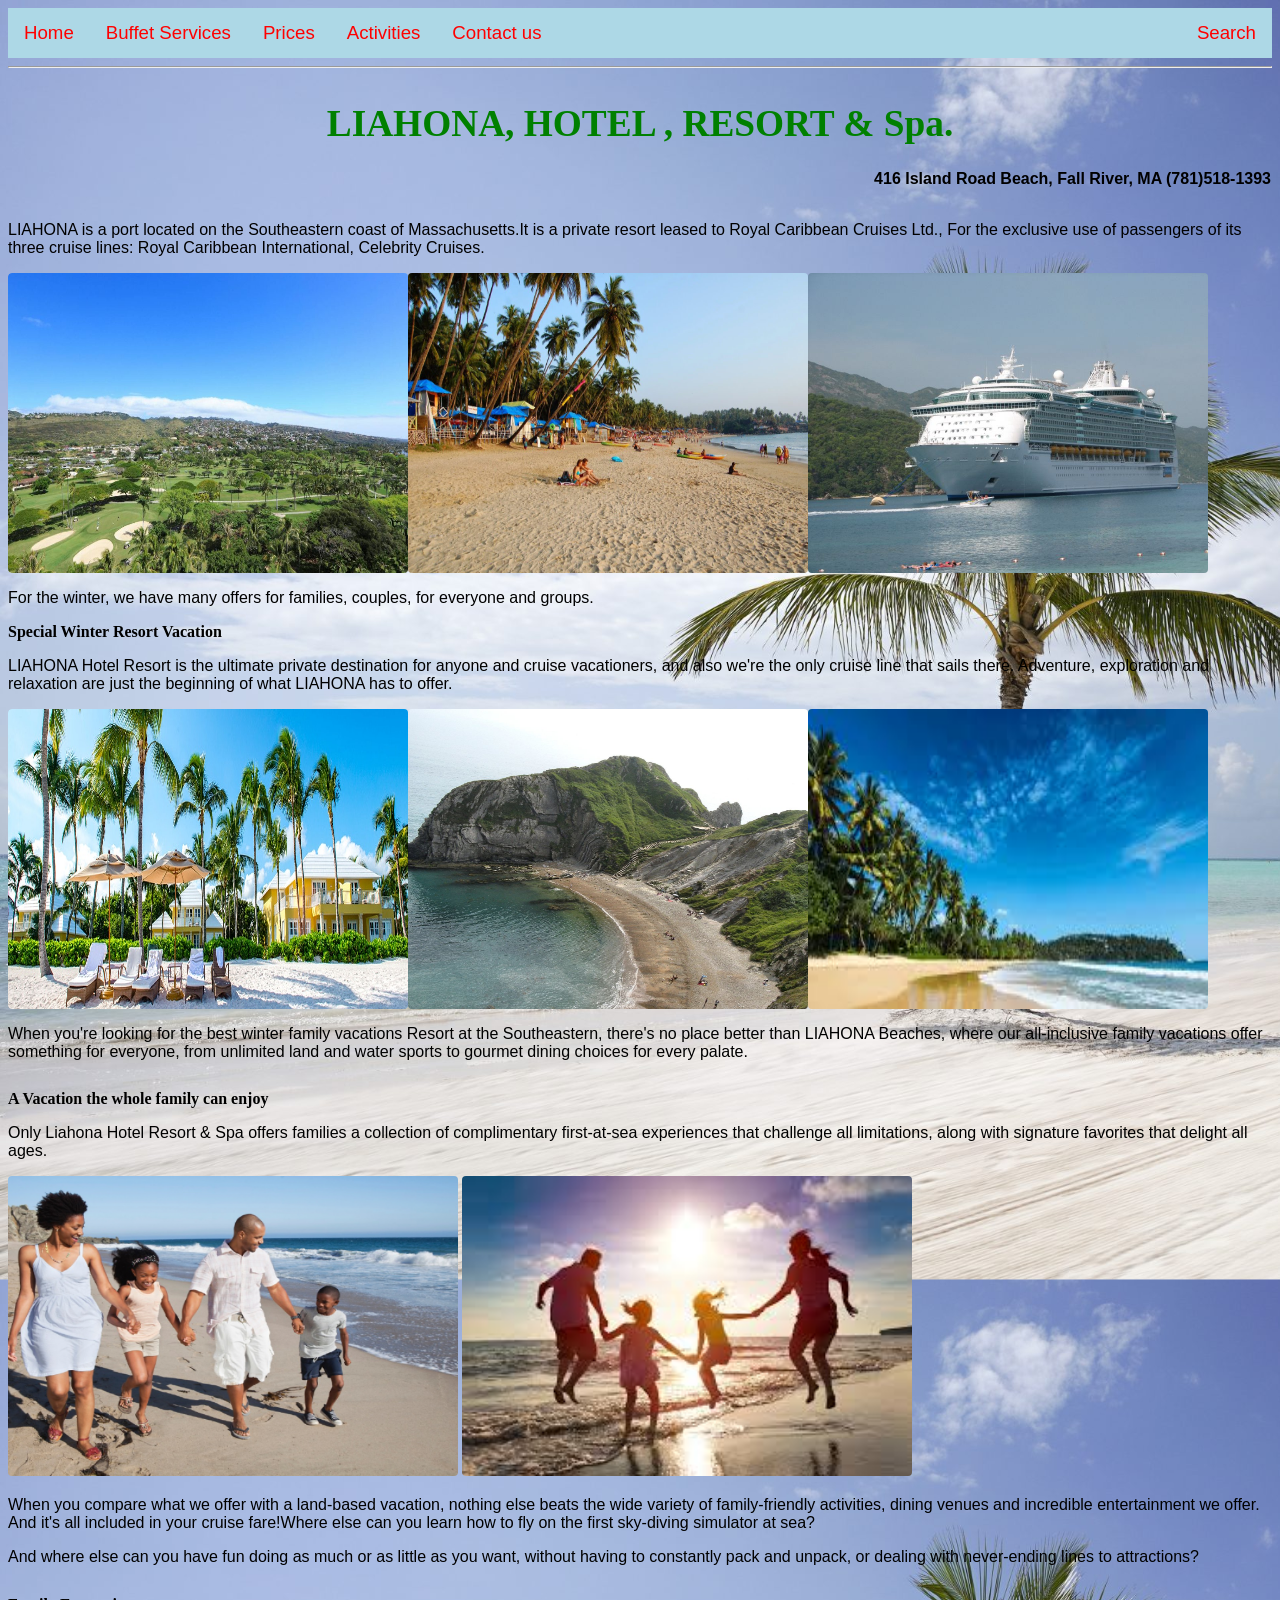
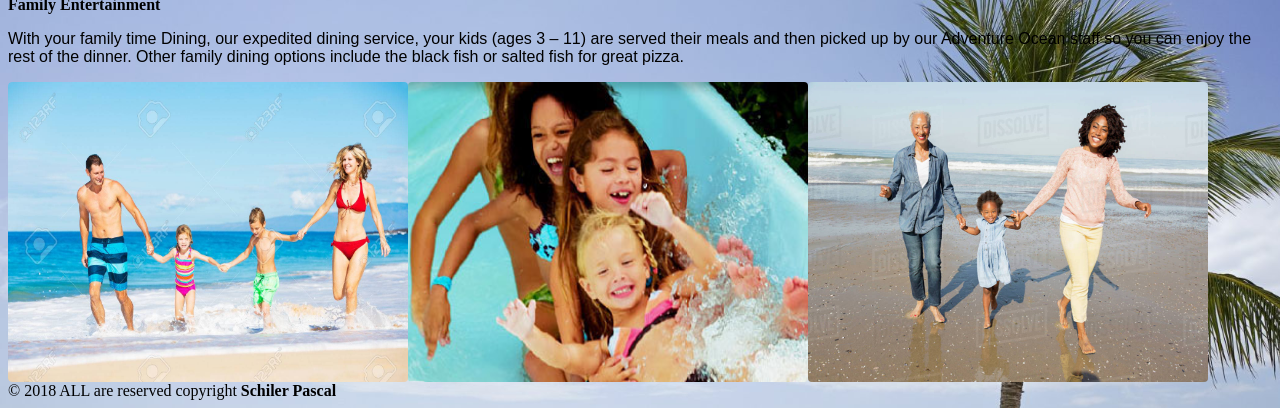
<file: MIDTERM/myWeb/index.html>
<!DOCTYPE html>
<!--
To change this license header, choose License Headers in Project Properties.
To change this template file, choose Tools | Templates
and open the template in the editor.
-->
<html>
<head>
        <title>Winter Resort Vacation </title>
        <link rel="stylesheet"  rel="stylesheet" href="style.css" type="text/css">
		<link href="https://fonts.googleapis.com/css?family=Luckiest+Guy" rel="stylesheet"> 
         <meta name="viewport" content="width=device-width, initial-scale=1.0">
		 
</head>
<body>
<ul>
  <li><a class="active" href="index.html">Home</a></li>
  <li><a href="buffet.html">Buffet Services</a></li>
  <li><a href="price.html">Prices</a></li>
  <li><a href="activity.html">Activities</a></li>
  <li><a href="contact.html">Contact us</a></li>
  <li style="float:right">
     <a class="active" href="search.html">Search</a></li>
</ul><hr>

    <div class="header">     
	 <h1>LIAHONA, HOTEL , RESORT & Spa.</h1>
        <p class="one"><strong> 416 Island Road Beach, Fall River, MA (781)518-1393</strong></p>
	</div>
		
    <p>LIAHONA is a port located on the Southeastern coast of Massachusetts.It is a private resort leased to Royal Caribbean Cruises Ltd.,
           For the exclusive use of passengers of its three cruise lines: Royal Caribbean International, Celebrity Cruises.
<div class="clearfix">
        <img class="img1" src="../myWeb/images/img_area.jpg" alt=" " width="400" height="300">
		<img class="img1"src="../myWeb/images/tourist.jpg" alt=" "width="400" height="300">
		 <img class="img2" src="../myWeb/images/img_ship.jpg" alt=" " width="400" height="300"><br>
  </div>
		  <p> For the winter, we have many offers for families, couples, for everyone and groups.</p>
    
  
        <h2>Special Winter Resort Vacation</h2>
        <p class="uppercase">LIAHONA Hotel Resort is the ultimate private destination for anyone and cruise vacationers, and also we're the only cruise line that sails there.
            Adventure, exploration and relaxation are just the beginning of what LIAHONA has to offer.</p>
       
  <div class="clearfix">
      <img class="img1"src="../myWeb/images/img_court.jpg" alt=" "width="400" height="300">
	  <img class="img1"src="../myWeb/images/beach1.jpg" alt=" "width="400" height="300">
	  <img class="img1"src="../myWeb/images/beach2.jpg" alt=" "width="400" height="300">
  </div>
<div class="clearfix"></div>
<p>When you're looking for the best winter family vacations Resort at the Southeastern, 
               there's no place better than LIAHONA Beaches, where our all-inclusive family vacations offer something for everyone, 
               from unlimited land and water sports to gourmet dining choices for every palate.</p>
        <div class="clearfix">
      <h2>A Vacation the whole family can enjoy</h2>  
<p style="clear:right"> Only Liahona Hotel Resort & Spa offers families a collection of complimentary first-at-sea experiences that challenge all limitations, 
    along with signature favorites that delight all ages.</p>
<div class="clearfix;">
      <img class="img3" src="../myWeb/images/img_fmlb.png" alt="Family" width="450" height="300">
	  <img class="img3" src="../myWeb/images/img_fml1.jpg" alt="Family" width="450" height="300">
     </div>

 <div class="clearfix">
     
     
<p style="clear: right">When you compare what we offer with a land-based vacation, nothing else beats the wide variety of family-friendly activities, 
    dining venues and incredible entertainment we offer.
    And it's all included in your cruise fare!Where else can you learn how to fly on the first sky-diving simulator at sea? </p>
<p >And where else can you have fun doing as much or as little as you want, 
    without having to constantly pack and unpack, or dealing with never-ending lines to attractions? </p>
          <div class="clearfix">
              
              
    <h2>Family Entertainment</h2> 
     <p>With your family time Dining, our expedited dining service, 
        your kids (ages 3 – 11) are served their meals and then picked up
        by our Adventure Ocean staff so you can enjoy the rest of the dinner. 
        Other family dining options include the black fish  or salted fish for great pizza.</p>
     <div class="clearfix">
  <img class="img1" src="../myWeb/images/familia.jpg" alt="Familia" width="400" height="300">
         <img class="img1" src="../myWeb/images/img_family.jpg" alt="Family" width="400" height="300">
		 <img class="img1" src="../myWeb/images/familia1.jpg" alt="Family" width="400" height="300">
     </div>

<div class="clearfix"></div>

<footer class="center">&copy; 2018 ALL are reserved copyright <b>Schiler Pascal</b></footer>
    </body>
</html>
</file>
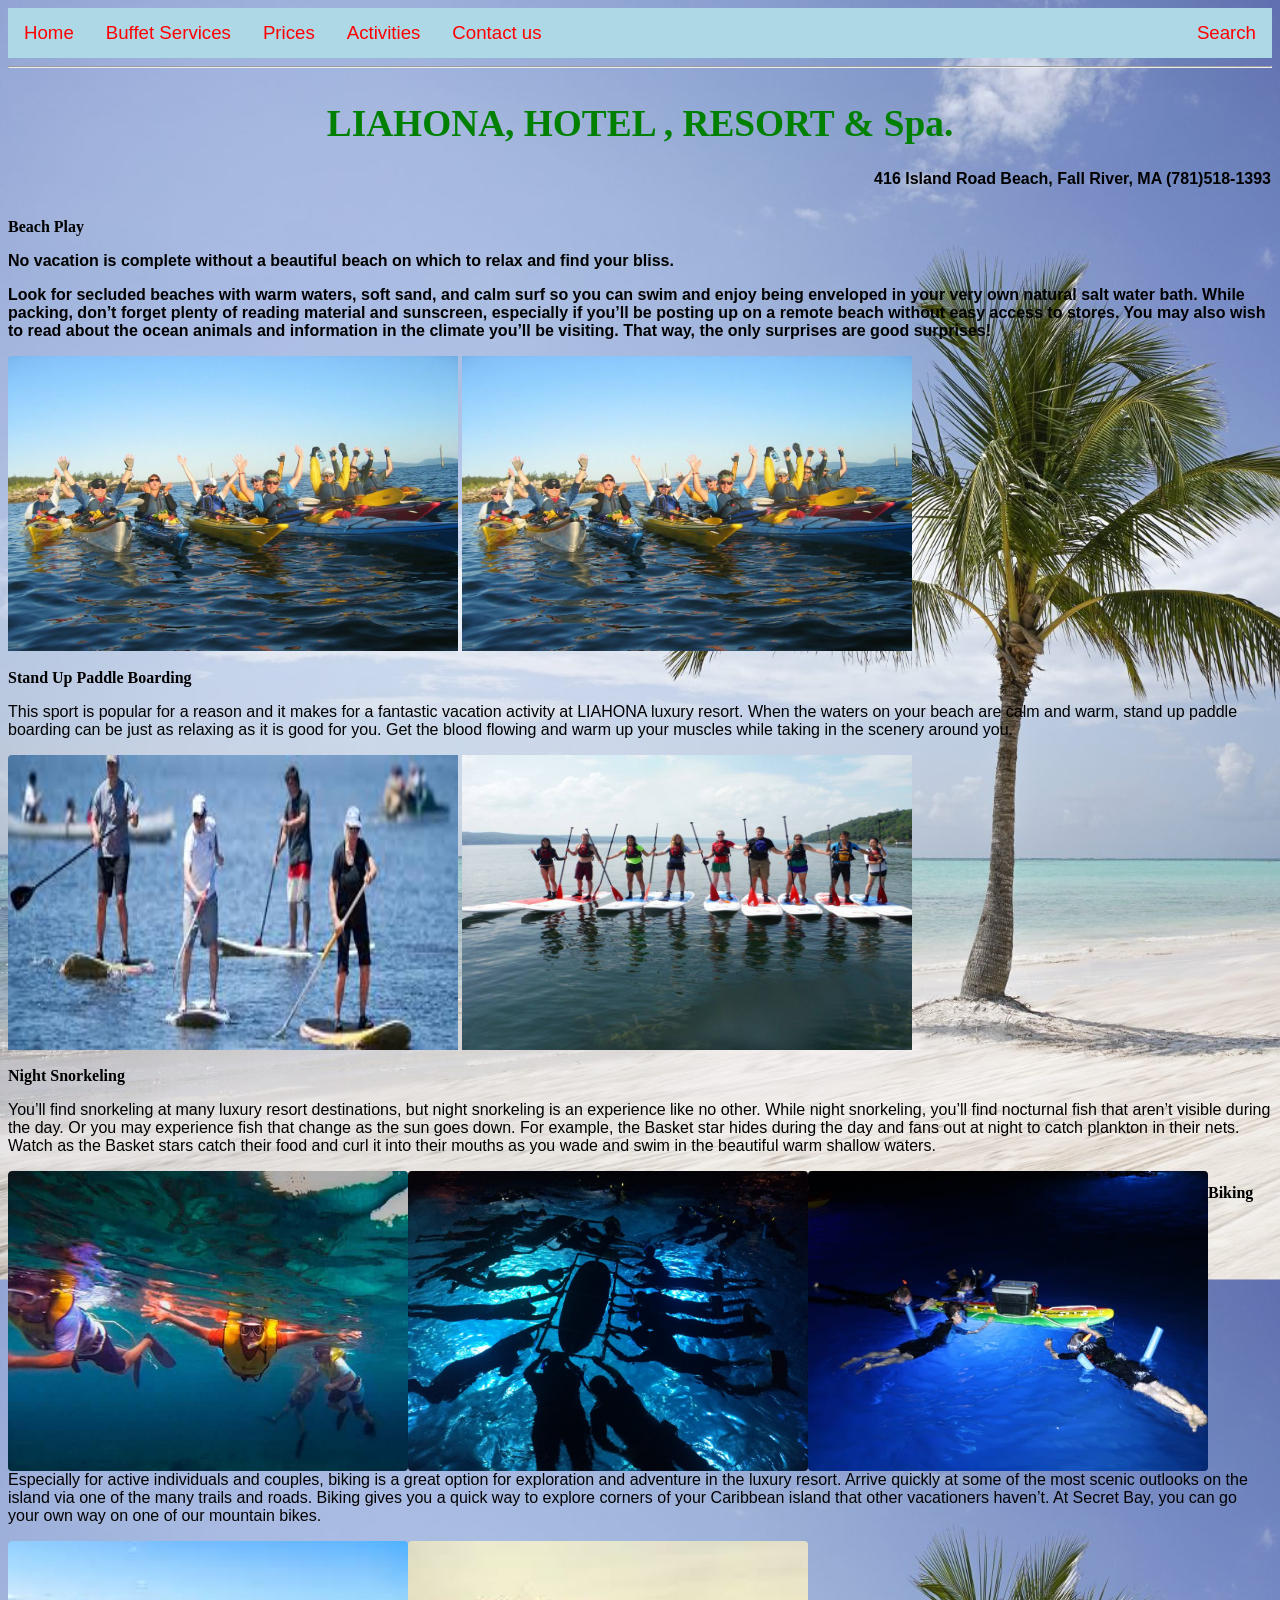
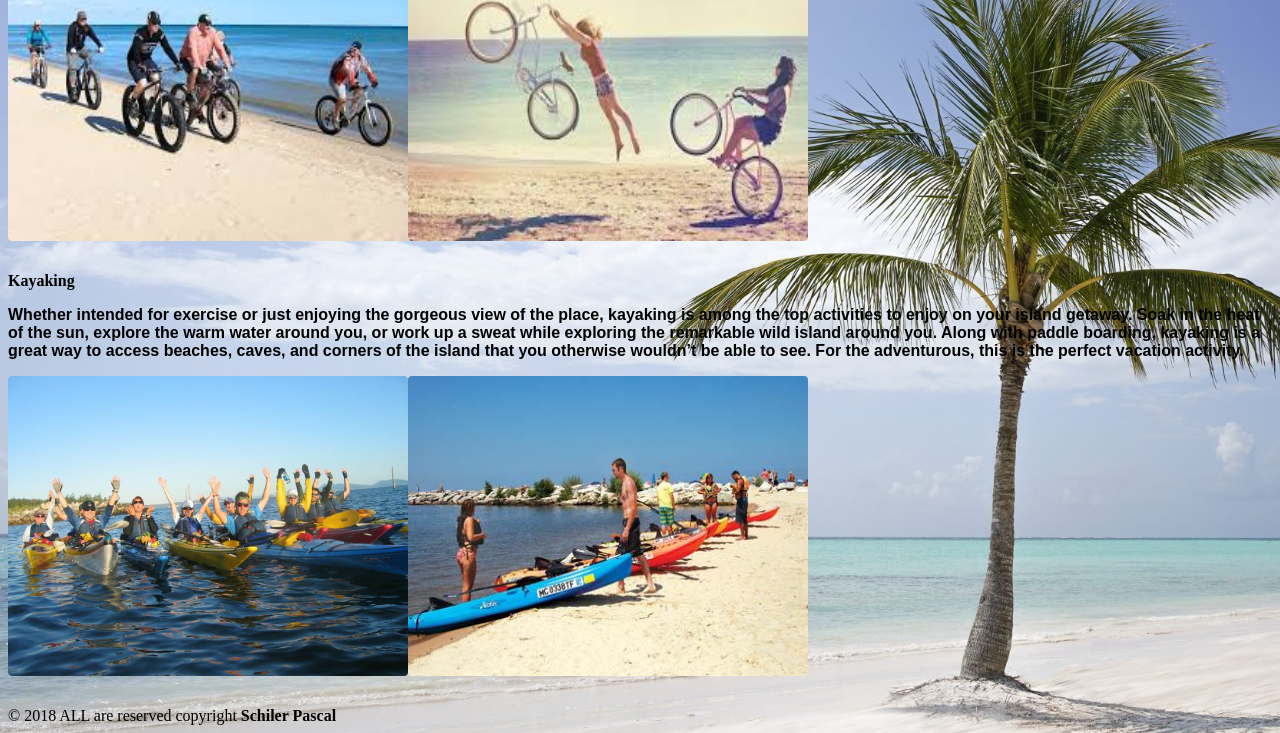
<file: MIDTERM/myWeb/activity.html>
<!DOCTYPE html>
<html>
<head>
        <title>Winter Resort Vacation </title>
        <link rel="stylesheet"  rel="stylesheet" href="style.css" type="text/css">
		<link href="https://fonts.googleapis.com/css?family=Luckiest+Guy" rel="stylesheet"> 
        <meta charset="UTF-8">
        <meta name="viewport" content="width=device-width, initial-scale=1.0">
</head>
<body>
<ul>
  <li><a href="index.html">Home</a></li>
  <li><a href="buffet.html">Buffet Services</a></li>
  <li><a href="price.html">Prices</a></li>
  <li><a class="active" href="activity.html">Activities</a></li>
  <li><a href="contact.html">Contact us</a></li>
  <li style="float:right">
     <a class="active" href="search.html">Search</a></li>
	 
</ul>
<hr>
    <div class="header">     
	 <h1>LIAHONA, HOTEL , RESORT & Spa.</h1>
        <p class="one"><strong> 416 Island Road Beach, Fall River, MA (781)518-1393</strong></p>
	</div>
	
	
	<h2>Beach Play<h2>
<p>No vacation is complete without a beautiful beach on which to relax and find your bliss.</p>
<p>Look for secluded beaches with warm waters, soft sand, and calm surf so you can swim and enjoy being enveloped in your very own natural salt water bath. 
While packing, don’t forget plenty of reading material and sunscreen, especially if you’ll be posting up on a remote beach without easy access to stores. 
You may also wish to read about the ocean animals and information in the climate you’ll be visiting. That way, the only surprises are good surprises!</p>
<div class="clearfix">

<img  src="../myWeb/images/kayaking.jpg" alt="game1" width="450" height="295">
<img  src="../myWeb/images/kayaking.jpg" alt="game2" width="450" height="295">
</div>

<h2>Stand Up Paddle Boarding</h2>
<p>This sport is popular for a reason and it makes for a fantastic vacation activity at LIAHONA luxury resort. 
When the waters on your beach are calm and warm, stand up paddle boarding can be just as relaxing as it is good for you. 
Get the blood flowing and warm up your muscles while taking in the scenery around you.</p>
<div class="clearfix">
<img  src="../myWeb/images/Bording1.jpg" alt="boarding1" width="450" height="295">
<img  src="../myWeb/images/boarding2.jpg" alt="boarding2" width="450" height="295"></div>
<div>
 <h2>Night Snorkeling</h2>
<p>You’ll find snorkeling at many luxury resort destinations, but night snorkeling is an experience like no other. 
While night snorkeling, you’ll find nocturnal fish that aren’t visible during the day. Or you may experience fish that change as the sun goes down. 
For example, the Basket star hides during the day and fans out at night to catch plankton in their nets.
 Watch as the Basket stars catch their food and curl it into their mouths as you wade and swim in the beautiful warm shallow waters.</p>
  <div class="clearfix">
 <img class="img1"src="../myWeb/images/snorkel1.jpg" alt="snorkel1"width="400" height="300">
 <img class="img1" src="../myWeb/images/snorkel2.jpg" alt="snorkel2" width="400" height="300">
 <img class="img1" src="../myWeb/images/snorkel3.jpg" alt="snorkel3" width="400" height="300">
 
 <div>
 <h2>Biking</h2>
<p>Especially for active individuals and couples, biking is a great option for exploration and adventure in the luxury resort.
 Arrive quickly at some of the most scenic outlooks on the island via one of the many trails and roads. 
 Biking gives you a quick way to explore corners of your Caribbean island that other vacationers haven’t. 
At Secret Bay, you can go your own way on one of our mountain bikes.</p>
 <div class="clearfix">
 <img class="img1"src="../myWeb/images/biking.jpg" alt=" biking"width="400" height="300">
 <img class="img2"src="../myWeb/images/biking1.jpg" alt="biking1" width="400" height="300">

</div><br>
	<div>
	<h2>Kayaking<h2>
	
<p>Whether intended for exercise or just enjoying the gorgeous view of the place, kayaking is among the top activities to enjoy on your island getaway. 
Soak in the heat of the sun, explore the warm water around you, or work up a sweat while exploring the remarkable wild island around you. 
Along with paddle boarding, kayaking is a great way to access beaches, caves, and corners of the island that you otherwise wouldn’t be able to see. 
For the adventurous, this is the perfect vacation activity.</p>

<div class="clearfix">
 <img class="img1"src="../myWeb/images/kayaking.jpg"  alt="kayaking"width="400" height="300">
 <img class="img2"src="../myWeb/images/KayakingB.jpg" alt="KayakingB" width="400" height="300">

</div>
</div><br>
<div class="clearfix"></div>
<footer class="center">&copy; 2018 ALL are reserved copyright <b>Schiler Pascal</b></footer>
</body>
</html>
</file>
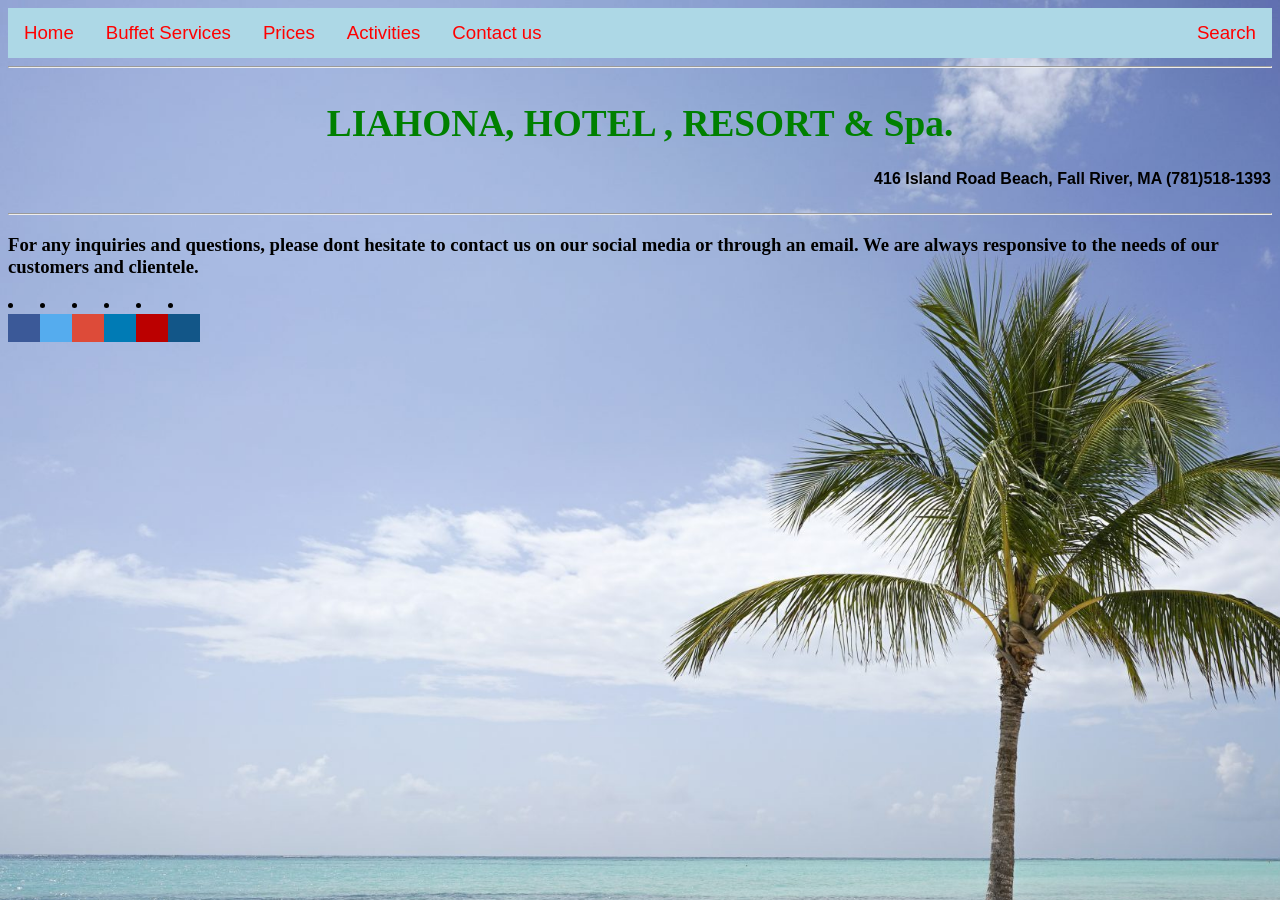
<file: MIDTERM/myWeb/contact.html>
<!DOCTYPE html>
<!--
To change this license header, choose License Headers in Project Properties.
To change this template file, choose Tools | Templates
and open the template in the editor.
-->
<html>
<head>
        <title>Winter Resort Vacation </title>
        <link rel="stylesheet"  rel="stylesheet" href="contact.css" type="text/css">
		<link href="https://fonts.googleapis.com/css?family=Luckiest+Guy" rel="stylesheet"> 
        <meta charset="UTF-8">
        <meta name="viewport" content="width=device-width, initial-scale=1.0">
</head>
<body>
<ul>
  <li><a href="index.html">Home</a></li>
  <li><a href="buffet.html">Buffet Services</a></li>
  <li><a href="price.html">Prices</a></li>
  <li><a href="activity.html">Activities</a></li>
  <li><a class="active" href="contact.html">Contact us</a></li>
  <li style="float:right">
     <a class="active" href="search.html">Search</a></li>
	 
</ul>
<hr>
    <div class="header">     
	 <h1>LIAHONA, HOTEL , RESORT & Spa.</h1>
        <p class="one"><strong> 416 Island Road Beach, Fall River, MA (781)518-1393</strong></p>
	</div>
	<hr>
<div>
            
            <h3>For any inquiries and questions, please dont hesitate to contact us on our social media or through an email. 
			We are always responsive to the needs of our customers and clientele.</h3>
        </div>
        <div class="fa">
		
           <li> <a href="https://www.facebook.com" class="fa fa-facebook"></a></li>
            <li><a href="https://www.twitter.com" class="fa fa-twitter"></a></li>
           <li> <a href="https://www.google.com" class="fa fa-google"></a></li>
            <li><a href="https://www.linkedin.com" class="fa fa-linkedin"></a></li>
           <li> <a href="https://www.youtube.com" class="fa fa-youtube"></a></li>
           <li> <a href="https://www.instagram.com" class="fa fa-instagram"></a></li>
			
        </div>

</body>
</html>
</file>
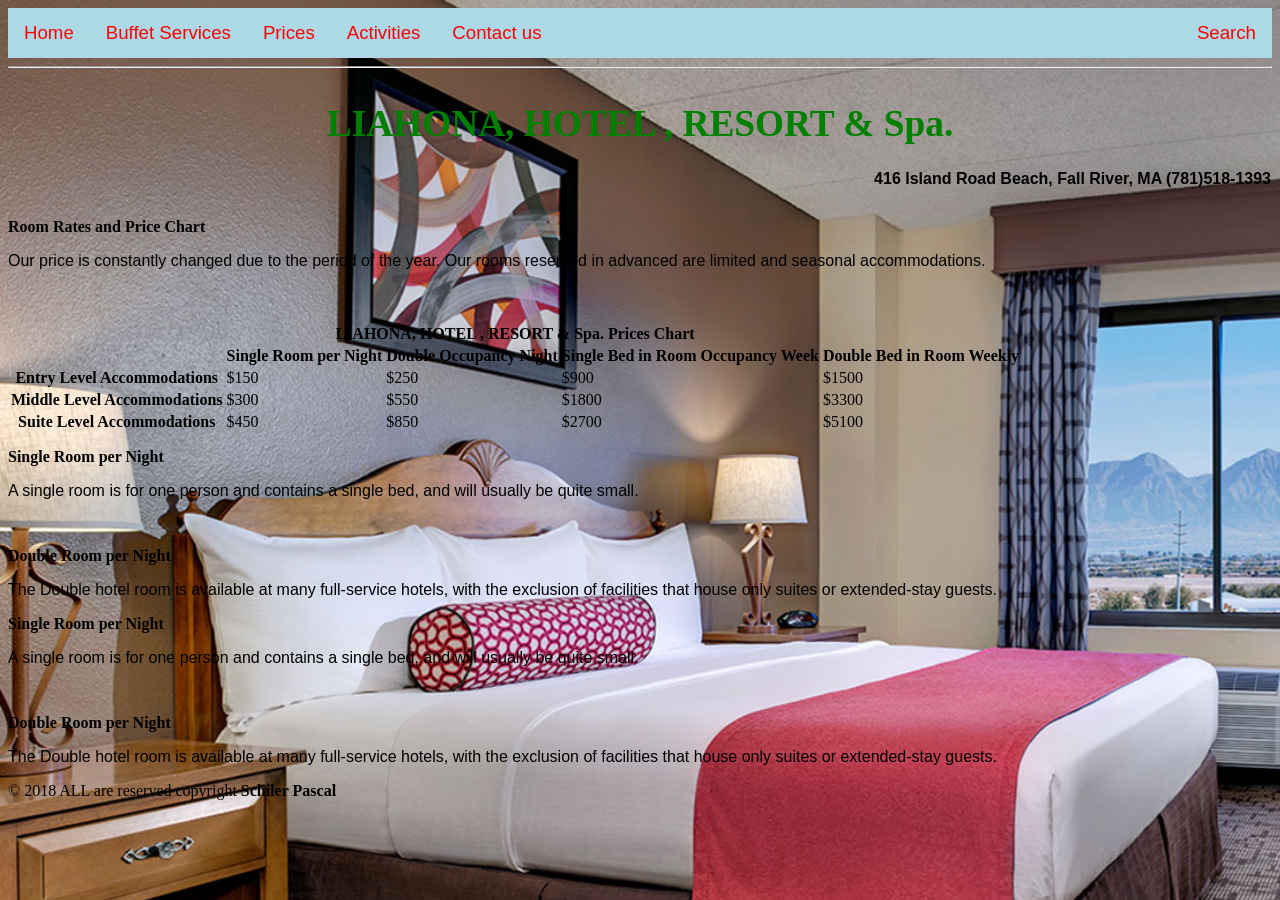
<file: MIDTERM/myWeb/price.html>
<!DOCTYPE html>
<!--
To change this license header, choose License Headers in Project Properties.
To change this template file, choose Tools | Templates
and open the template in the editor.
-->

<html>
<head>
        <title>Winter Resort Vacation </title>
        <link rel="stylesheet"  rel="stylesheet" href="price.css" type="text/css">
		<link href="https://fonts.googleapis.com/css?family=Luckiest+Guy" rel="stylesheet"> 
        <meta charset="UTF-8">
        <meta name="viewport" content="width=device-width, initial-scale=1.0">
</head>
<body >
<ul>
  <li><a href="index.html">Home</a></li>
  <li><a href="buffet.html">Buffet Services</a></li>
  <li><a class="active"href="price.html">Prices</a></li>
  <li><a href="activity.html">Activities</a></li>
  <li><a href="contact.html">Contact us</a></li>
  <li style="float:right">
     <a class= href="search.html">Search</a></li>
	 
</ul>
<hr>
    <div class="header">     
	 <h1>LIAHONA, HOTEL , RESORT & Spa.</h1>
        <p class="one"><strong> 416 Island Road Beach, Fall River, MA (781)518-1393</strong></p>
	</div>
        <div>
            <h2>Room Rates and Price Chart</h2>
            <p>Our price is constantly  changed due to the period of the year. Our rooms reserved in advanced are limited and seasonal accommodations.</p>
        </div>
        
        <div>
            <table>
                <tr>
                    <th colspan="5">LIAHONA, HOTEL , RESORT & Spa. Prices Chart</th><br>
                </tr>
                
                <tr>
                    <th></th>
                    <th>Single Room per Night</th>
                    <th>Double Occupancy Night</th>
                    <th>Single Bed in Room Occupancy Week</th>
                    <th>Double Bed in Room Weekly</th>
                </tr>
                
                <tr>
                    <th>Entry Level Accommodations</th>
                    <td>$150</td>
                    <td>$250</td>
                    <td>$900</td>
                    <td>$1500</td>
                </tr><br>
                <tr>
                    <th>Middle Level Accommodations</th>
                    <td>$300</td>
                    <td>$550</td>
                    <td>$1800</td>
                    <td>$3300</td>
                </tr>
                <tr>
                    <th>Suite Level Accommodations</th>
                    <td>$450</td>
                    <td>$850</td>
                    <td>$2700</td>
                    <td>$5100</td>
                </tr>
            </table>
			<h2 class="one">Single Room per Night</h2>
		<p>A single room is for one person and contains a single bed, and will usually be quite small. </p>
          
		<br>
		
		
		<h2 class="one">Double Room per Night</h2>
		<p>The Double hotel room is available at many full-service hotels, with the exclusion of facilities that house only suites or extended-stay guests. </p>
    
               
        </div>
        </div>
		
        <h2 class="one">Single Room per Night</h2>
		<p>A single room is for one person and contains a single bed, and will usually be quite small. </p>
          
		<br>
		
		
		<h2 class="one">Double Room per Night</h2>
		<p>The Double hotel room is available at many full-service hotels, with the exclusion of facilities that house only suites or extended-stay guests. </p>
    
               
        </div>
		<div class="clearfix"></div>

		<footer class="center">&copy; 2018 ALL are reserved copyright <b>Schiler Pascal</b></footer>
    </body>
</html>
</file>
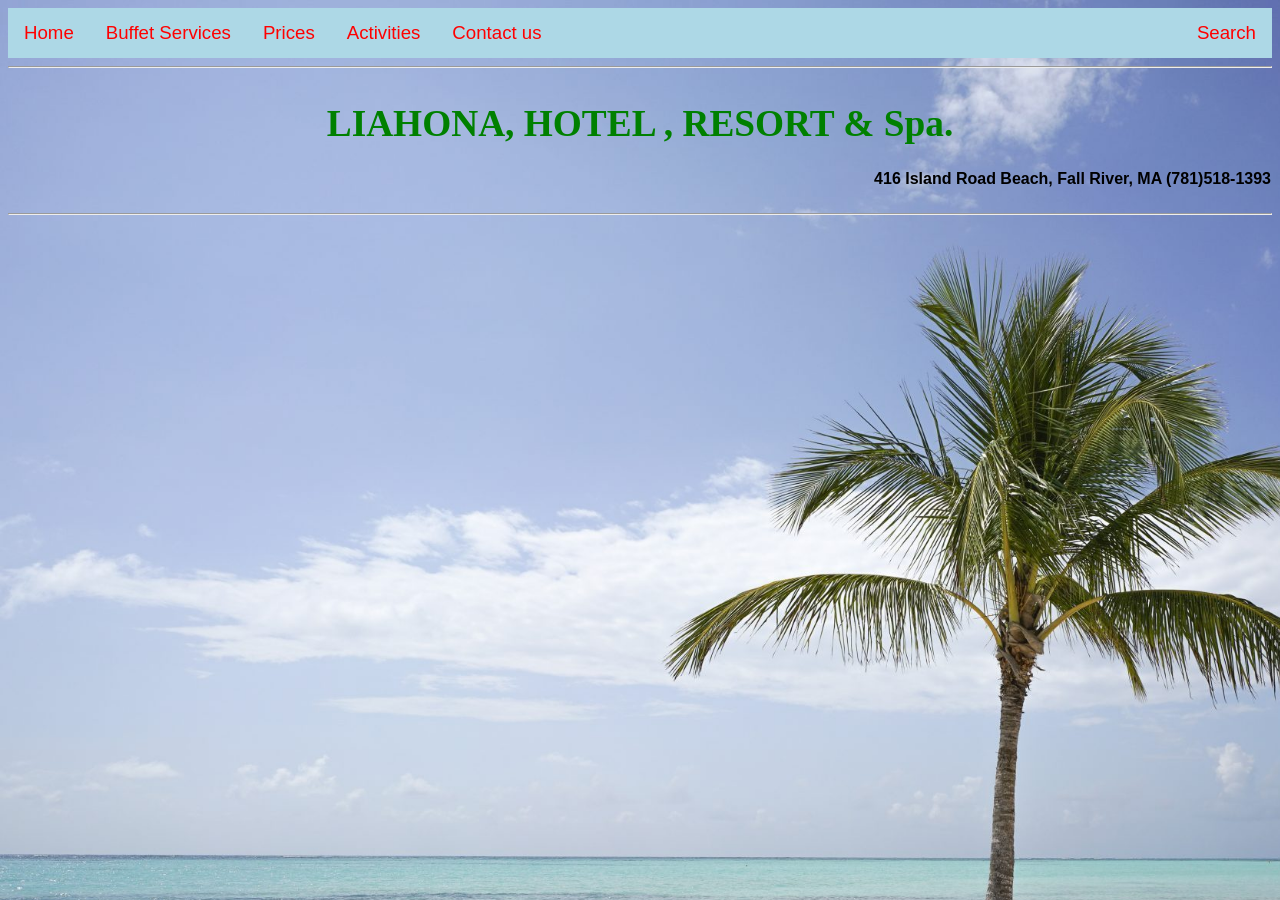
<file: MIDTERM/myWeb/search.html>
<!DOCTYPE html>
<!--
To change this license header, choose License Headers in Project Properties.
To change this template file, choose Tools | Templates
and open the template in the editor.
-->
<html>
<head>
        <title>Winter Resort Vacation </title>
        <link rel="stylesheet"  rel="stylesheet" href="style.css" type="text/css">
		<link href="https://fonts.googleapis.com/css?family=Luckiest+Guy" rel="stylesheet"> 
        <meta charset="UTF-8">
        <meta name="viewport" content="width=device-width, initial-scale=1.0">
</head>
<body>
<ul>
  <li><a href="index.html">Home</a></li>
  <li><a href="buffet.html">Buffet Services</a></li>
  <li><a href="price.html">Prices</a></li>
  <li><a href="activity.html">Activities</a></li>
  <li><a href="contact.html">Contact us</a></li>
  <li style="float:right">
     <a class="active" href="search.html">Search</a></li>
	 
</ul>
<hr>
    <div class="header">     
	 <h1>LIAHONA, HOTEL , RESORT & Spa.</h1>
        <p class="one"><strong> 416 Island Road Beach, Fall River, MA (781)518-1393</strong></p>
	</div>
	<hr>


</body>
</html>
</file>
<file: MIDTERM/myWeb/style.css>
/*Created on : Oct 29, 2018, 10:56:29 PM
    Author     : Schiler Pascal
*/

body{
	
      background: url(../myWeb/images/back1.jpg);
	  background-repeat:repeat;
	  background-size: 150%;
	  width= 1200px;
	  
    }



{
    box-sizing: border-box;
    font-family: Arial, Helvetica,sans-serif;
}


.header {
    background-color:transparent;
    color: black;
    padding: 1px;
	font-size:14pt;
}
.footer {
    background-color: white;
    color: black;
    padding: 1px;
	text-align:center;
}
.clearfix::after {
    content: "";
    clear: both;
}


    
ul {
    list-style-type: none;
    margin: 0;
    padding: 0;
    overflow: hidden;
    background-color:lightblue;
}
  
  li { float: left;
  
  }

  li a {
    display: block;
    color: red;
    text-align: center;
    padding: 14px 16px;
    text-decoration: none;
	font-size:14pt;
	font-family:Arial;
}
li a:hover:not(.active) {
      background-color:lightwhite;
       color: blue;
}
.active {
    background-color:transparent;
}

/*Backgroung font
*/



/* Image clearfix overflow*/
div {
    border-radius: 4px;
    padding: 0;
}
.img1 {
    float:left;
     border-radius:4px;
    }
.clearfix {
    overflow:auto;
}
.img2 {
	
      float:left;
       border-radius: 4px;
}
.img3 {
	   float:middle;
       border-radius: 4px;    
   }
/*Divide text*/
div {
    font-family: verdana;
}
/* Text for the page*/
    h1 {text-align: center  ;color:green; font-family:verdana;}        
    
h2 {text-align: left; color:black; font-family: verdana; font-size: 12pt}
              
    p{ font-family: Arial;  font-size: 12pt;}
          p.one {text-align:right; color: black}
      
/* Footer on bottom of the page */
.footer {
  height: 50px;
}
</file>
<file: MIDTERM/myWeb/contact.css>
/*Created on : Oct 29, 2018, 10:56:29 PM
    Author     : Schiler Pascal
*/

body{
	
      background: url(../myWeb/images/back1.jpg);
	  background-repeat:repeat;
	  background-size: 150%;
	  width= 1200px;
	  
    }



{
    box-sizing: border-box;
    font-family: Arial, Helvetica,sans-serif;
}


.header {
    background-color:transparent;
    color: black;
    padding: 1px;
	font-size:14pt;
}
.footer {
    background-color: white;
    color: black;
    padding: 1px;
	text-align:center;
}
.clearfix::after {
    content: "";
    clear: both;
}


    
ul {
    list-style-type: none;
    margin: 0;
    padding: 0;
    overflow: hidden;
    background-color:lightblue;
}
  
  li { float: left;
  
  }

  li a {
    display: block;
    color: red;
    text-align: center;
    padding: 14px 16px;
    text-decoration: none;
	font-size:14pt;
	font-family:Arial;
}
li a:hover:not(.active) {
      background-color:lightwhite;
       color: blue;
}
.active {
    background-color:transparent;
}

/*Backgroung font
*/
.fa-facebook {
  background: #3B5998;
  color: white;
}

.fa-twitter {
  background: #55ACEE;
  color: white;
}

.fa-google {
  background: #dd4b39;
  color: white;
}

.fa-linkedin {
  background: #007bb5;
  color: white;
}

.fa-youtube {
  background: #bb0000;
  color: white;
}

.fa-instagram {
  background: #125688;
  color: white;
}



/* Image clearfix overflow*/
div {
    border-radius: 4px;
    padding: 0;
}
.img1 {
    float:left;
     border-radius:4px;
    }
.clearfix {
    overflow:auto;
}
.img2 {
	
      float:left;
       border-radius: 4px;
}
.img3 {
	   float:middle;
       border-radius: 4px;    
   }
/*Divide text*/
div {
    font-family: verdana;
}
/* Text for the page*/
    h1 {text-align: center  ;color:green; font-family:verdana;}        
    
h2 {text-align: left; color:black; font-family: verdana; font-size: 12pt}
              
    p{ font-family: Arial;  font-size: 12pt;}
          p.one {text-align:right; color: black}
      
/* Footer on bottom of the page */
.footer {
  height: 50px;
}
</file>
<file: MIDTERM/myWeb/price.css>
/*Created on : Oct 29, 2018, 10:56:29 PM
    Author     : Schiler Pascal
*/

body{
	
      background: url(../myWeb/room/room2.jpg);
	  background-repeat:repeat;
	  background-size: 150%;
	  width= 1200px;
	  
    }



{
    box-sizing: border-box;
    font-family: Arial, Helvetica,sans-serif;
}


.header {
    background-color:transparent;
    color: black;
    padding: 1px;
	font-size:14pt;
}
.footer {
    background-color: white;
    color: black;
    padding: 1px;
	text-align:center;
}
.clearfix::after {
    content: "";
    clear: both;
}


    
ul {
    list-style-type: none;
    margin: 0;
    padding: 0;
    overflow: hidden;
    background-color:lightblue;
}
  
  li { float: left;
  
  }

  li a {
    display: block;
    color: red;
    text-align: center;
    padding: 14px 16px;
    text-decoration: none;
	font-size:14pt;
	font-family:Arial;
}
li a:hover:not(.active) {
      background-color:lightwhite;
       color: blue;
}
.active {
    background-color:transparent;
}

/*Backgroung font
*/



/* Image clearfix overflow*/
div {
    border-radius: 4px;
    padding: 0;
}
.img1 {
    float:left;
     border-radius:4px;
	 width:800px;
	 height:500px;
    }
.clearfix {
    overflow:auto;
}
.img2 {
	
      float:left;
       border-radius: 4px;
	   width:1200px;
	 height:400px;
}
.img3 {
	   float:middle;
       border-radius: 4px;
      width:1200px;
	   height:400px;	   
   }
/*Divide text*/
div {
    font-family: verdana;
}
/* Text for the page*/
    h1 {text-align: center  ;color:green; font-family:verdana;}        
    
h2 {text-align: left; color:black; font-family: verdana; font-size: 12pt}
              
    p{ font-family: Arial;  font-size: 12pt;}
          p.one {text-align:right; color: black}
      
/* Footer on bottom of the page */
.footer {
  height: 50px;
}
</file>
